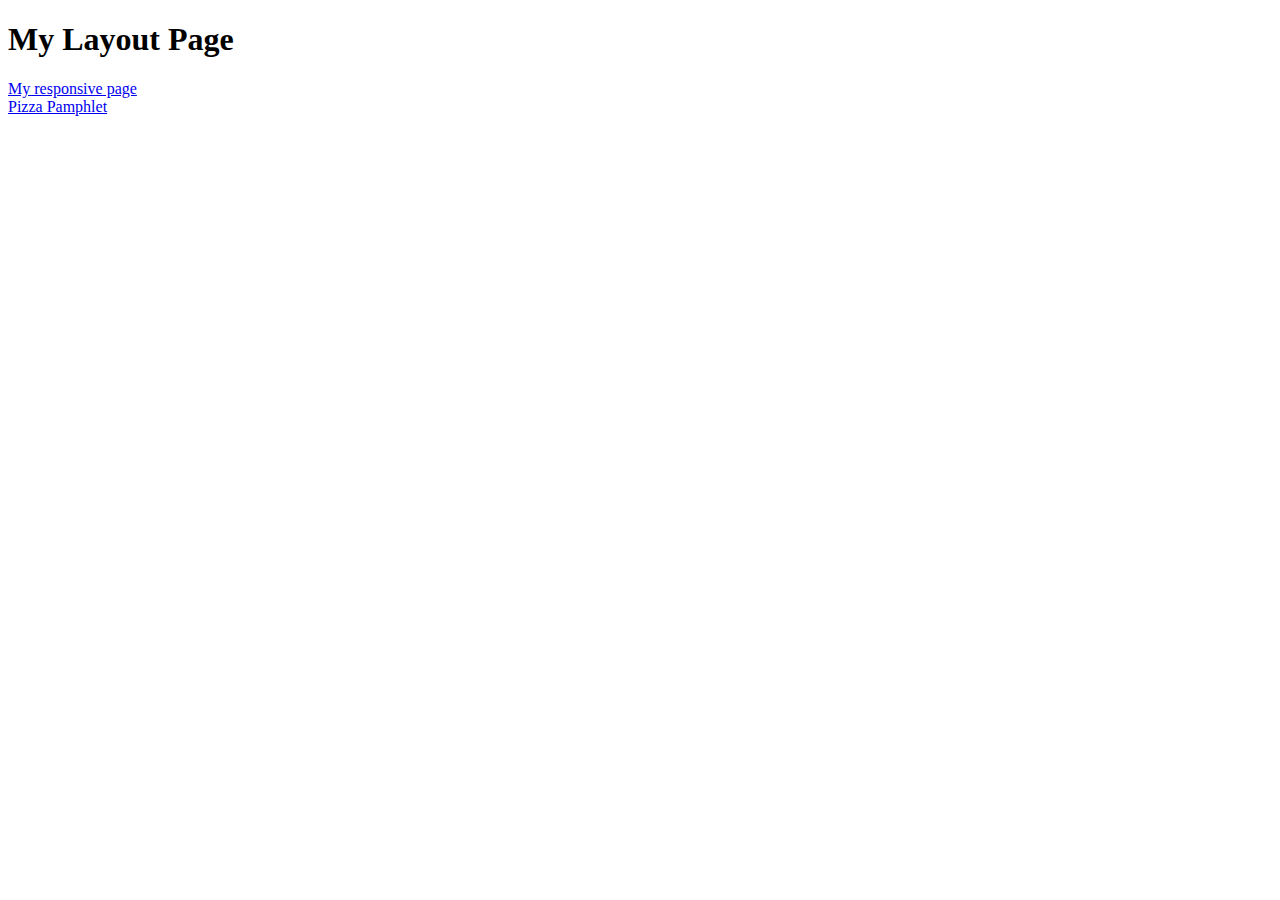
<file: responsive.html>
<!DOCTYPE html>
<html lang="en">
<head>
    <meta charset="UTF-8">
    <meta http-equiv="X-UA-Compatible" content="IE=edge">
    <meta name="viewport" content="width=device-width, initial-scale=1.0">
    <title>Document</title>
</head>
<body>
    <h1>My Layout Page</h1>
    <div>
        <a href="responsive.html">My responsive page</a>
    </div>
    <div>
        <a href="pizza_cart.html">Pizza Pamphlet</a>
    </div>
    
</body>
</html>
</file>
